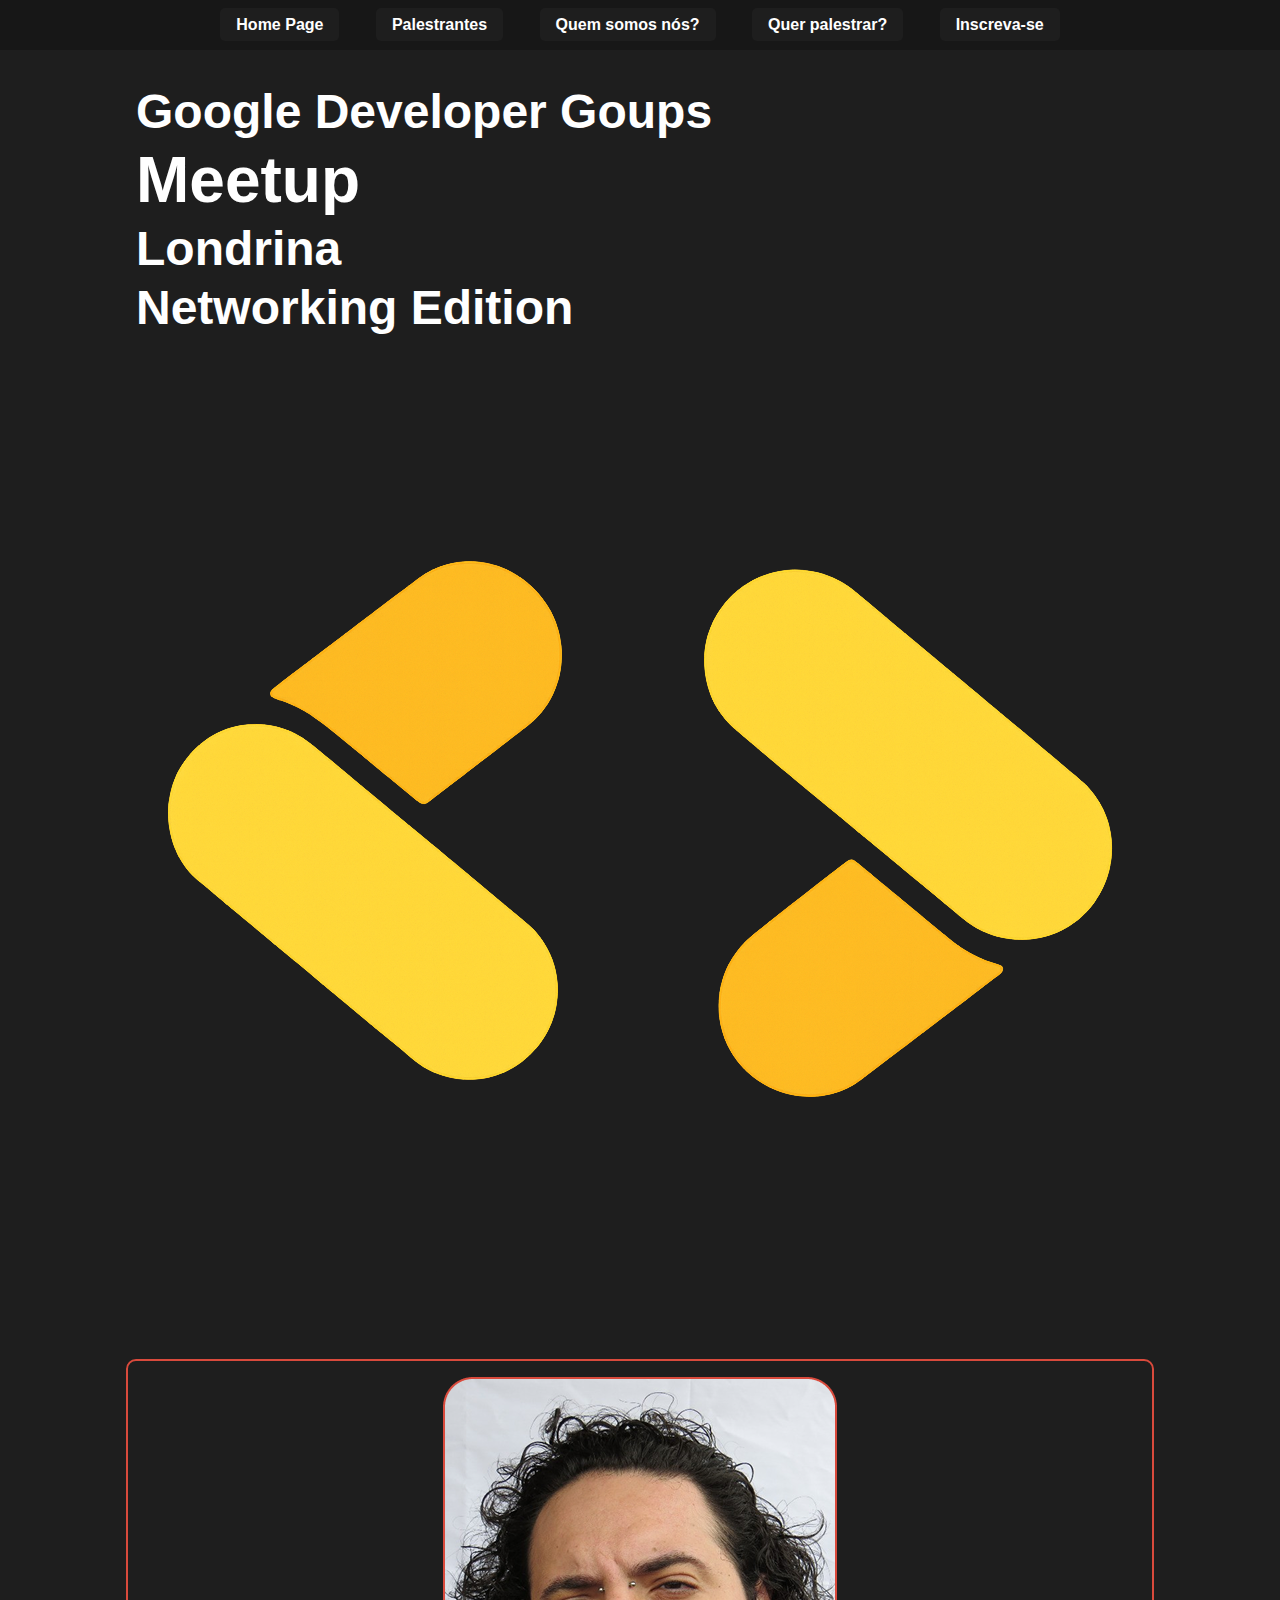
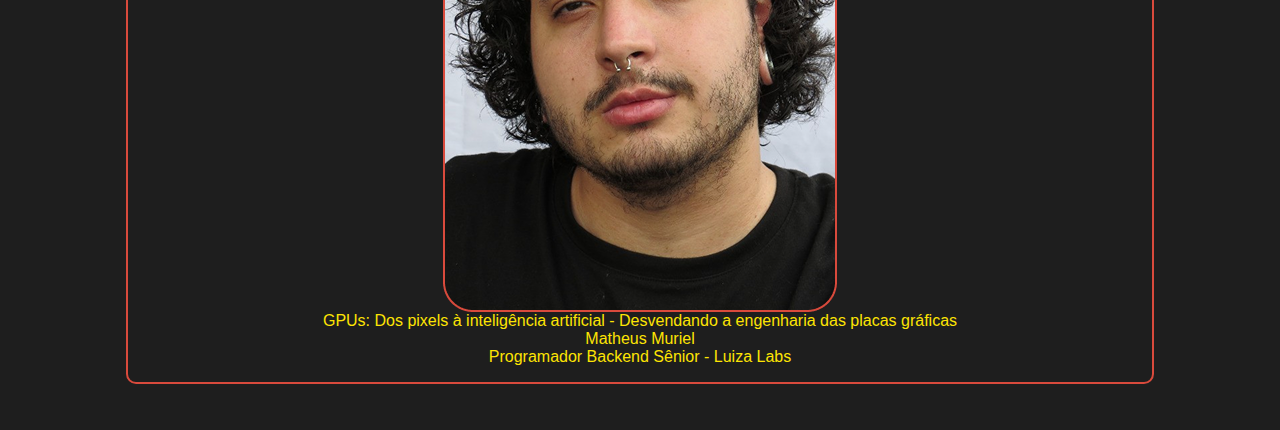
<file: palestrante1.html>
<!DOCTYPE html>
<html>
<head>
    <meta charset='utf-8'>
    <meta http-equiv='X-UA-Compatible' content='IE=edge'>
    <title>Page Title</title>
    <meta name='viewport' content='width=device-width, initial-scale=1'>
    <link rel='stylesheet' type='text/css' media='screen' href='./style/style.css'>
</head>
<body>
    <header>
        <div class="banner">
            <div class="banner-content">
                <nav>
                    <a href="./index.html">Home Page</a>
                    <a href="#network">Palestrantes</a>
                    <a href="#quemsomos">Quem somos nós?</a>
                    <a href="#querpalestrar">Quer palestrar?</a>
                    <a href="https://www.sympla.com.br/evento/gdg-londrina-meetup-maio-2025/2935627" id="inscreva">Inscreva-se</a>
                </nav>
            </div>
        </div>
    </header>
    <main>        
        <section class="card-intro">
            <div class="intro-content">
                <h1 class="intro-titles" id="devgroup">Google Developer Goups</h1>
                <h1 class="intro-titles" id="meetup">Meetup</h1>
                <h2 class="intro-titles" id="local">Londrina</h2>
                <h2 class="intro-titles" id="network">Networking Edition</h2>  
            </div>    
            <img src="imgs\DGDLogo.png" alt="Logo" class="logo-img">     
        </section>

        <section class="palestrantes">
            <a >
                <div class="card-palestrante" id="p1">
                    <img src="./imgs/Matheus.png" alt="Palestrante1" class="photo" id="photo1">
                    <div>
                        <p id="assunto-palestrante">GPUs: Dos pixels à inteligência artificial - Desvendando a engenharia das placas gráficas</p>
                        <p id="nome-palestrante">Matheus Muriel</p>
                        <p id="profissao-palestrante">Programador Backend Sênior - Luiza Labs</p>
                    </div>
                </div>
            </a>
        </section>
    </main>
    <footer>

    </footer>
    <script src='./js/script_index.js'></script>
</body>
</html>
</file>
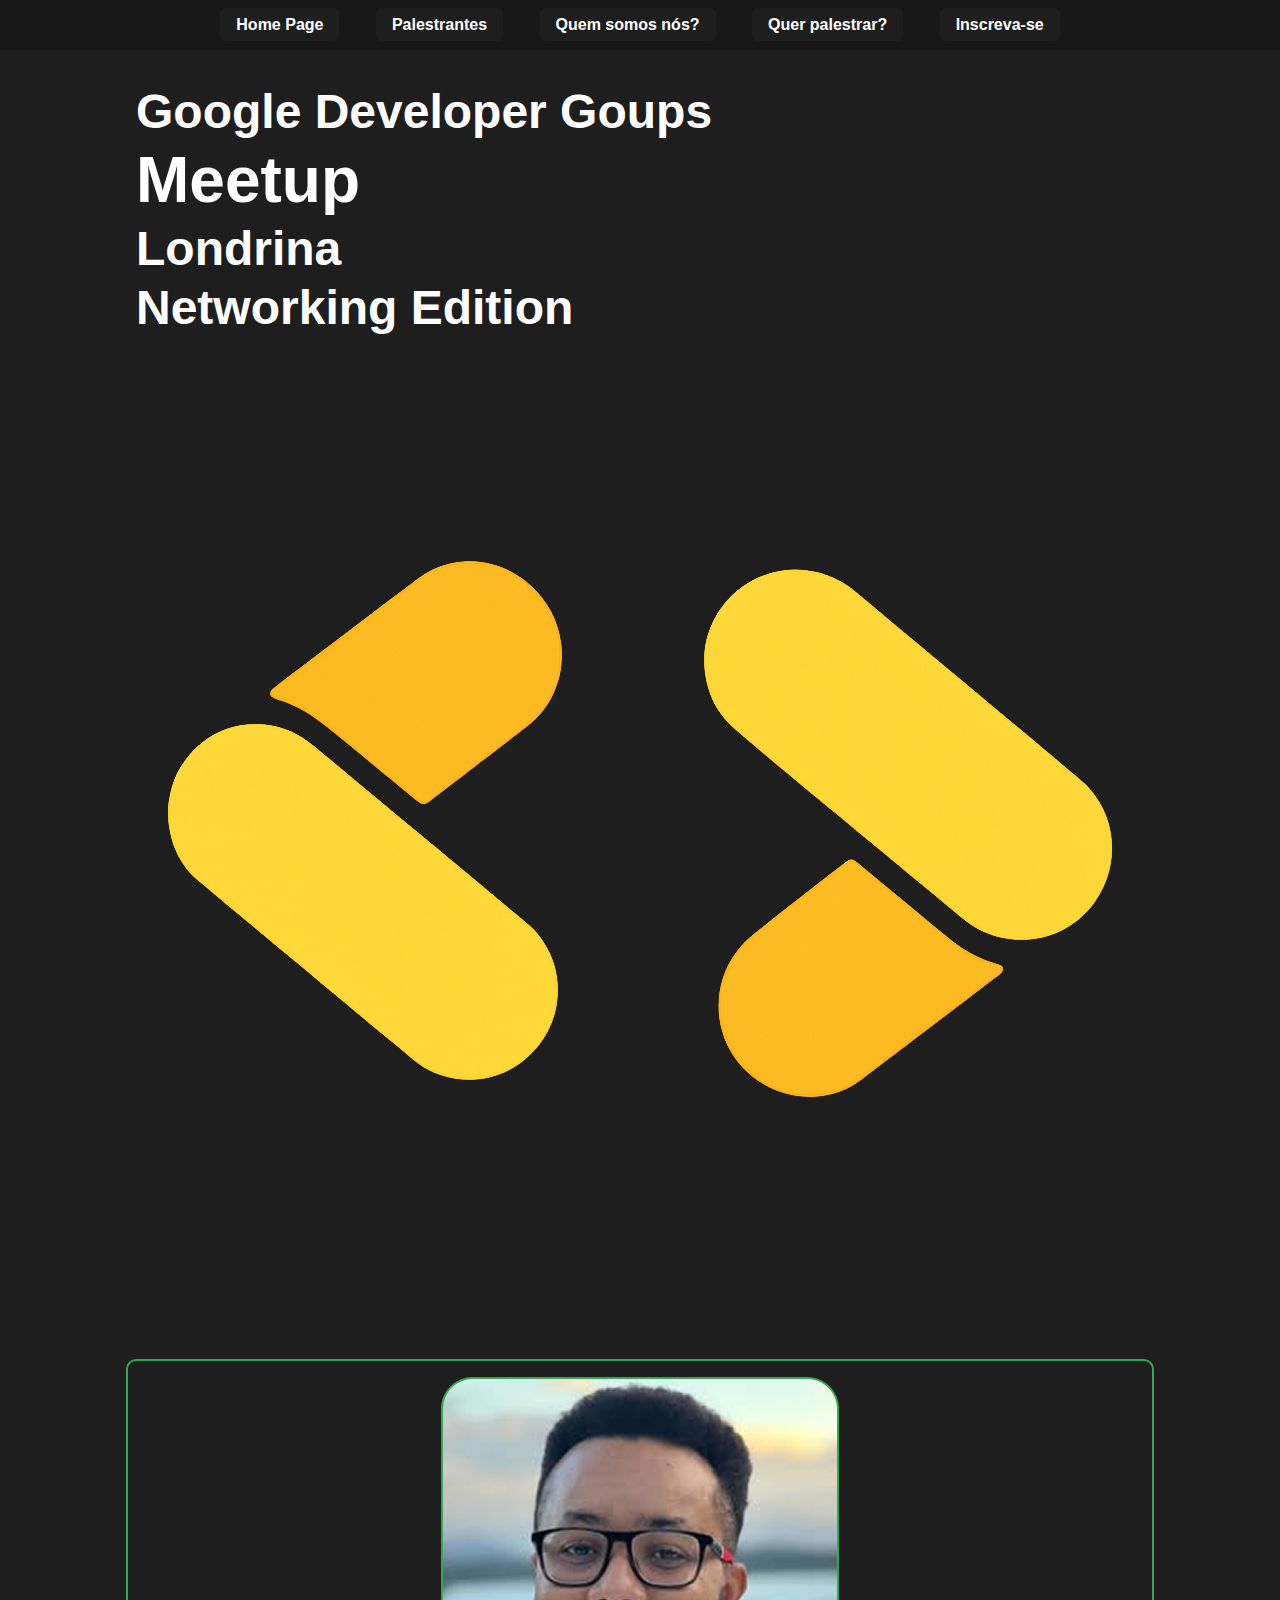
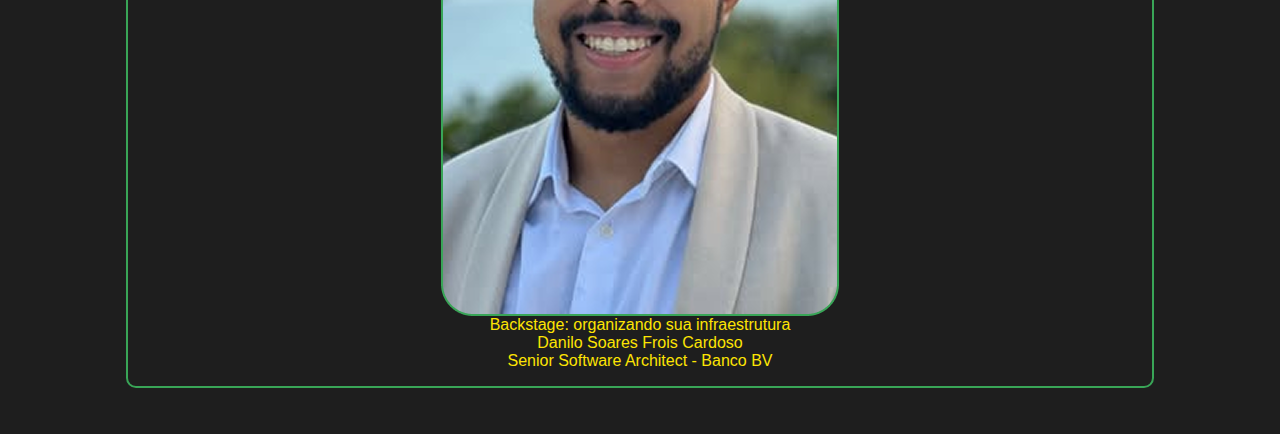
<file: palestrante2.html>
<!DOCTYPE html>
<html>
<head>
    <meta charset='utf-8'>
    <meta http-equiv='X-UA-Compatible' content='IE=edge'>
    <title>Page Title</title>
    <meta name='viewport' content='width=device-width, initial-scale=1'>
    <link rel='stylesheet' type='text/css' media='screen' href='./style/style.css'>
</head>
<body>
    <header>
        <div class="banner">
            <div class="banner-content">
                <nav>
                    <a href="./index.html">Home Page</a>
                    <a href="#network">Palestrantes</a>
                    <a href="#quemsomos">Quem somos nós?</a>
                    <a href="#querpalestrar">Quer palestrar?</a>
                    <a href="https://www.sympla.com.br/evento/gdg-londrina-meetup-maio-2025/2935627" id="inscreva">Inscreva-se</a>
                </nav>
            </div>
        </div>
    </header>
    <main>        
        <section class="card-intro">
            <div class="intro-content">
                <h1 class="intro-titles" id="devgroup">Google Developer Goups</h1>
                <h1 class="intro-titles" id="meetup">Meetup</h1>
                <h2 class="intro-titles" id="local">Londrina</h2>
                <h2 class="intro-titles" id="network">Networking Edition</h2>  
            </div>    
            <img src="imgs\DGDLogo.png" alt="Logo" class="logo-img">     
        </section>

        <section class="palestrantes">
            <a>
                <div class="card-palestrante" id="p2">
                    <img src="./imgs/Danilo.png" alt="Palestrante1" class="photo" id="photo2">
                    <div>
                        <p id="assunto-palestrante">Backstage: organizando sua infraestrutura</p>
                        <p id="nome-palestrante">Danilo Soares Frois Cardoso</p>
                        <p id="profissao-palestrante">Senior Software Architect - Banco BV</p>
                    </div>
                </div>
            </a>
        </section>
    </main>
    <footer>

    </footer>
    <script src='./js/script_index.js'></script>
</body>
</html>
</file>
<file: style/style.css>
* {
    margin: 0;
    padding: 0;
    box-sizing: border-box;

    }body{
    margin: 0;
    padding: 0;
    font-family: arial, sans-serif;
    background-color: #1E1E1E;
    color: #ffffff;
}

main{
    margin: 2rem auto;
    width: 90%;
    max-width: 1200px;
}

.card-intro{
    display: grid;
    /* flex-direction: column; */
    justify-content: center;
    align-content: center;
}

.intro-titles{
    margin: 0;
    padding: 2px;
    padding-left: 8px;
}

header{
    background-color: #171717;
    padding: 1rem 0;
    position: sticky;
    top: 0;
    z-index: 1000;
    display: flex;
    align-items: center;
    justify-content: center;
}

nav a{
    text-decoration: none;
    color: #ffffff;
    margin: 0 1rem;
    padding: 0.5rem 1rem;
    background-color: #1E1E1E;
    border-radius: 5px;
    font-weight: bold;
}

#devgroup{
    font-size: 48px;
    font-weight: 600;
}

#meetup{
    font-size: 64px;
    font-weight: 600;

}

#local{
    font-size: 48px;
    font-weight: 600;
}

#network{
    font-size: 48px;
    font-weight: 600;
}

.card-link{
    text-decoration: none;
}

.card-desc{
    margin: 40px;
    padding: 20px;
    color: white;
    background-color: #1E1E1E;
    outline: 2px solid #4684E4;
    border-radius: 10px;
    box-shadow: 0px 0px 10px rgba(0, 0, 0, 0.15);
}

.palestrantes{
    margin-bottom: 2rem;
}

.card-palestrante{
    background-color: #1E1E1E;
    color: #fde403;
    border-radius: 8px;
    padding: 1rem;
    margin-bottom: 1rem;
    display: flex;
    flex-direction: column;
    align-items: center;
    text-align: center;
}

#p1{
    outline: 2px solid #D94A3C;
}

#p2{
    outline: 2px solid #39A557;
}

#loc-data{
    display: flex;
    justify-content: center;
    align-items: center;    
    background-color: #1E1E1E;
    outline: 2px solid #4684E4;
    width: 100%;
    max-width: 100%;
    margin: 0 auto;
    padding: 1rem 0;
}

.mapa{
    width: 75vw;
    height: 400px;
    max-width: 100%;
    opacity: 85%;
    border-radius: 1rem;
    transition: height 0.3s ease;
    margin-top: 5px;
}





/*estilo de responsividade*/
@media (min-width:768px){
    main{
        width: 80%;
    }
    .palestrantes{
        display: grid;
        grid-template-columns: repeat(auto-fit, minmax(250px, 1fr));
        gap: 1rem;
    }
}
</file>
